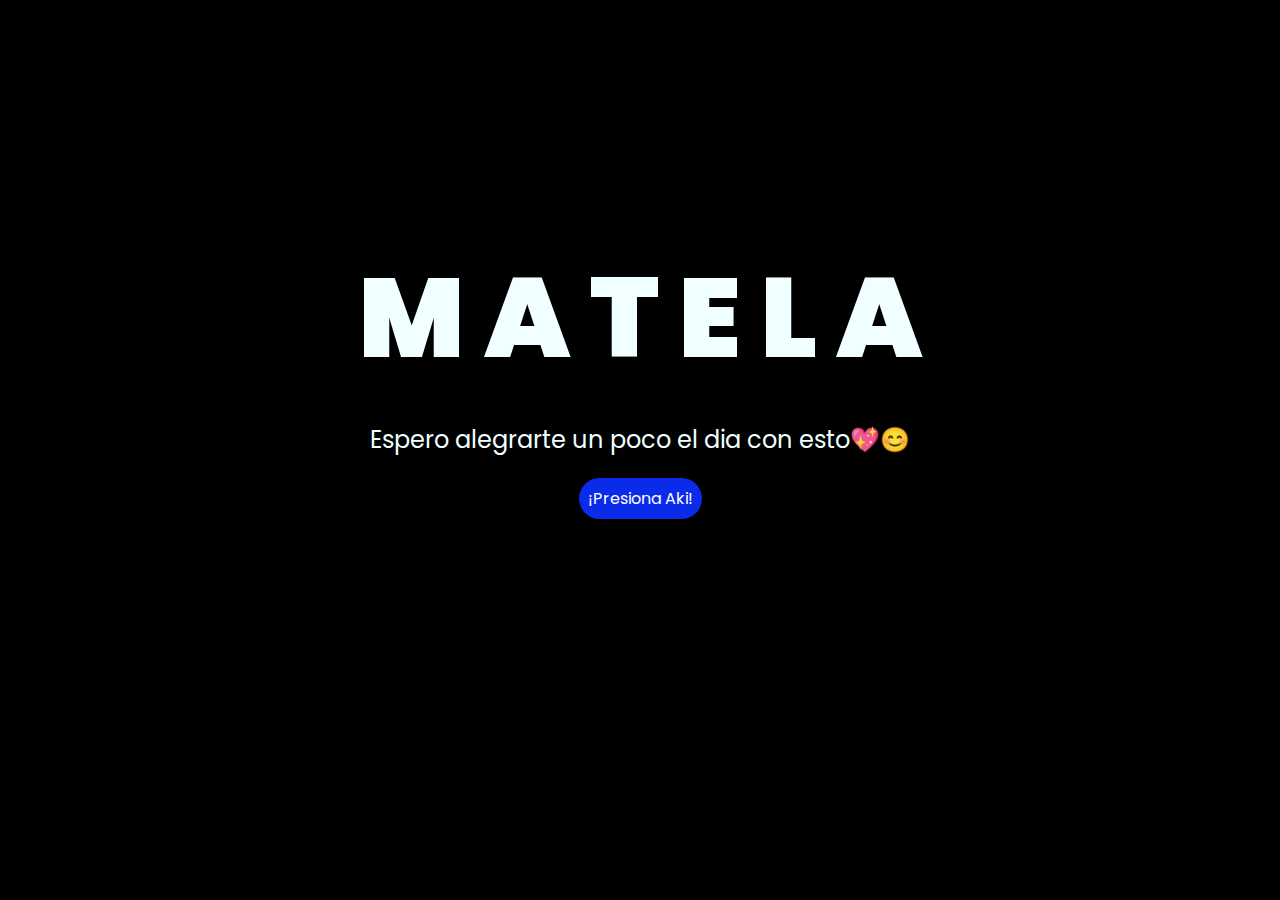
<file: assets/1Matela/index.html>
<!DOCTYPE html>
<html lang="es">
<head>
    <meta charset="UTF-8">
    <meta http-equiv="X-UA-Compatible" content="IE=edge">
    <meta name="viewport" content="width=device-width, initial-scale=1.0">
    <link rel="stylesheet" href="css/style.css">
    <link rel="icon" href="img/flowers.png" type="image/x-icon">
    <title>De:Anibal tu Cata</title>
</head>

<body>
    <div class="greetings">
        <span>M</span>
        <span>A</span>
        <span>T</span>
        <span>E</span>
        <span>L</span>
        <span>A</span>
    </div>
    <div class="description">
        <span>Espero alegrarte un poco el dia con esto💖😊</span> 
    </div>
    <div class="button">
        <button class="botones">
            <a href="flower.html" style="color: #fff;">¡Presiona Aki!</a>
        </button>
        
    </div>
</body>
</html>
</file>
<file: assets/1Matela/css/style.css>
@import url('https://fonts.googleapis.com/css2?family=Poppins:ital,wght@0,500;1,900&display=swap');
*{
    font-family: 'Poppins',cursive;
}
body{
    color: azure;
    width: auto;
    height: 82vh;
    display: flex;
    flex-direction: column;
    align-items: center;
    justify-content: center;
    background-color: rgb(0, 0, 0);
    padding-top: -30; 
}

.botones{
    padding: 9px;
    border-radius: 80px;
    background-color: transparent;
    border: none;
}

.botones a{
    background-color: #0a2be9;
    padding: 9px;
    border-radius: 80px;
    -webkit-border-radius: 80px;
    -moz-border-radius: 80px;
    -ms-border-radius: 80px;
    -o-border-radius: 80px;

}

.botones a:focus{
    background-color: rgb(170, 50, 194);
}

.greetings{
    font-size: 7rem;
    font-weight: 900;
}
.greetings > span{
    animation: glow 2.5s ease-in-out infinite;
}
@keyframes glow{
    0%, 100%{
        color: #fff;
        text-shadow: 0 0 12px #9239d6, 0 0 50px #9239d6, 0 0 100px #9239d6;
    }
    10%, 90%{
        color: #111;
        text-shadow: none;
    }
}
.greetings > span:nth-child(2){
    animation-delay: .2s ;
}
.greetings > span:nth-child(3){
    animation-delay: .4s ;
}
.greetings > span:nth-child(4){
    animation-delay: .6s;
}
.greetings > span:nth-child(5){
    animation-delay: .8s;
}
.greetings > span:nth-child(6){
    animation-delay: 1s;
}

.description{
    font-size: 1.5rem;
    margin: 20px;
    text-align: center;
}

.button a{
    text-decoration: none;
    font-size: 1rem;
    color: #111;
}

@media screen and (max-width:574px){
    .greetings{
        display: block;
        font-size: 4rem;
        font-weight: 800;
        text-align: center;
    }
    .description{
        font-size: 2rem;
    }
    
    .button a{
        font-size: 1rem;
    }
}
</file>
